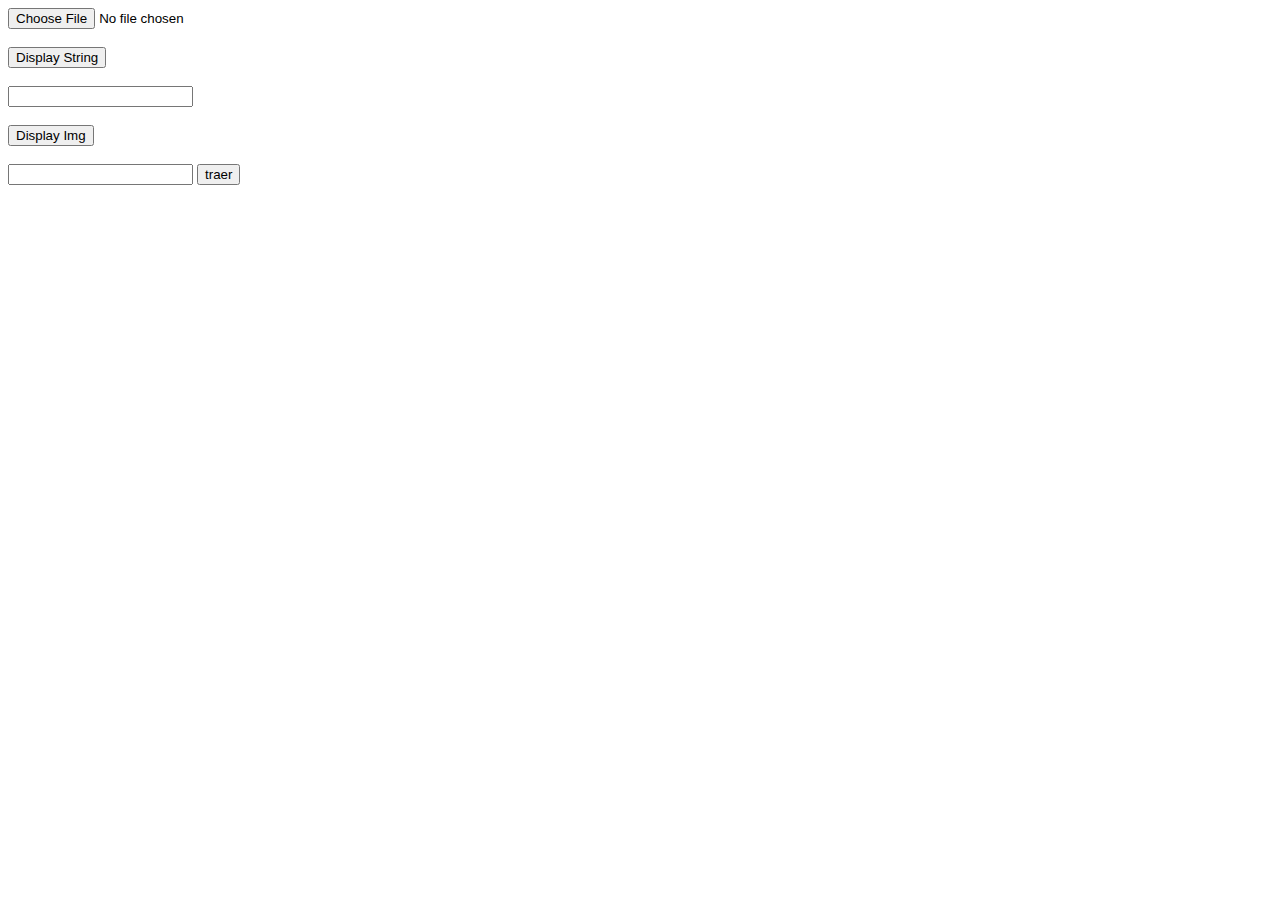
<file: Prueba.html>
<!DOCTYPE html>
<html lang="en">
<head>
    <script src="/js/Funciones.js"></script>
</head>
<body>
    <script src="/js/IndexedDb.js"></script>
    <input type="file" name="" id="fileId" 
        onchange="Uploaded()">
    <br><br>
    <button onclick="display()">
        Display String
    </button>
    <br>
    <br>
    <input type="text" name="nomest" id="nomest">
    <br>
    <br>
    <button onclick="prueba2()" >
        Display Img</button>
    <br>
    <img id="imgElem"></img>
    <br>
    <div id="div_2"></div>
    
    <input type="text" name="prueba" id="prueba">
    <button onclick="traer()">traer</button>
    <label id="mm"></label>
    <label id="pp"></label>
</body>
</html>
</file>
